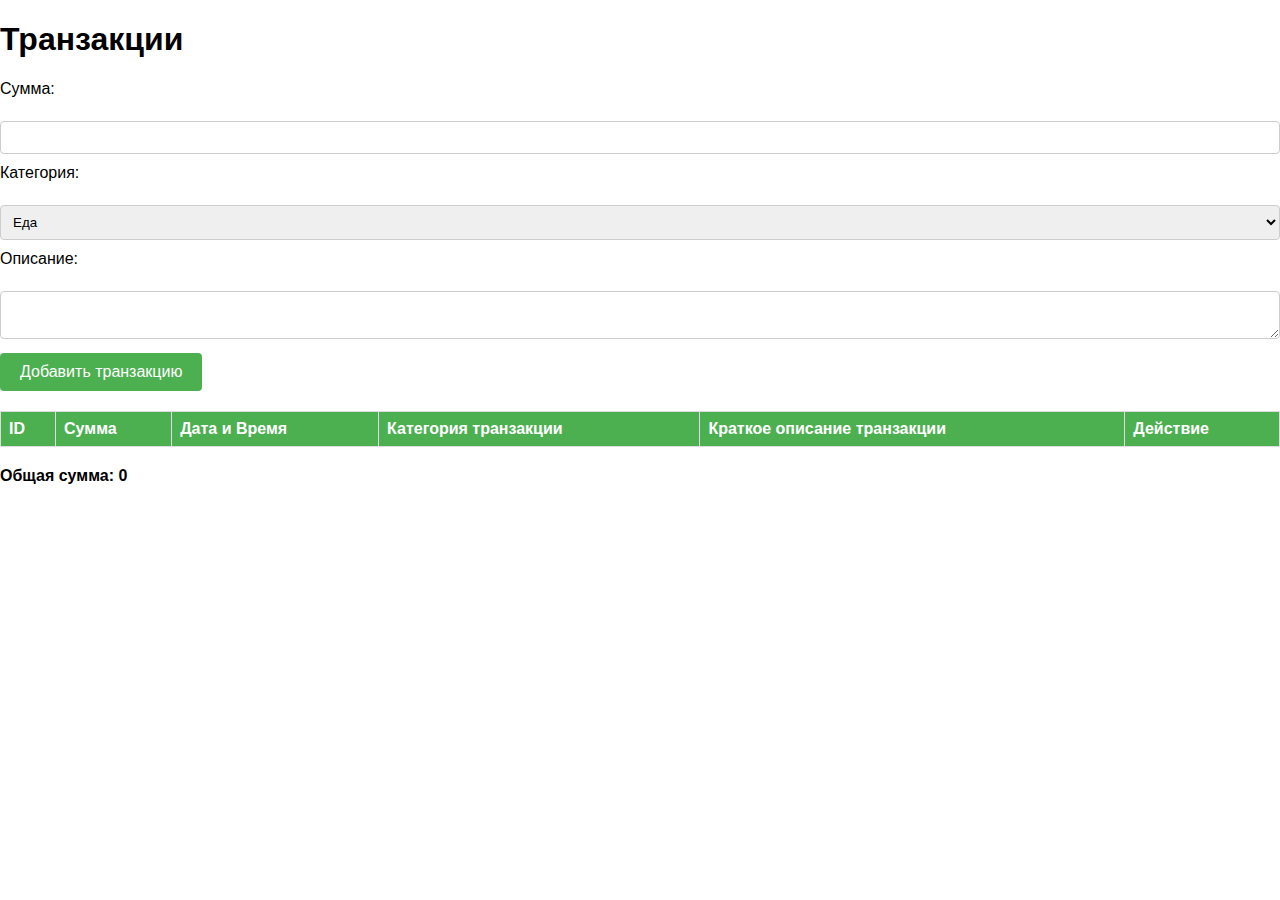
<file: Lab_3/index.html>
<!DOCTYPE html>
<html lang="ru">
<head>
    <meta charset="UTF-8">
    <meta name="viewport" content="width=device-width, initial-scale=1.0">
    <title>Транзакции</title>
    <style>
        body {
            font-family: Arial, sans-serif;
            margin: 0;
            padding: 0;
            box-sizing: border-box;
        }
        form {
            margin-bottom: 20px;
        }
        label {
            display: block;
            margin-bottom: 5px;
        }
        input[type="number"],
        select,
        textarea {
            width: 100%;
            padding: 8px;
            margin-bottom: 10px;
            border: 1px solid #ccc;
            border-radius: 4px;
            box-sizing: border-box;
        }
        button {
            background-color: #4CAF50;
            color: white;
            padding: 10px 20px;
            border: none;
            border-radius: 4px;
            cursor: pointer;
            font-size: 16px;
        }
        button:hover {
            background-color: #45a049;
        }
        table {
            width: 100%;
            border-collapse: collapse;
            margin-bottom: 20px;
        }
        th, td {
            border: 1px solid #ddd;
            padding: 8px;
            text-align: left;
        }
        th {
            background-color: #4CAF50;
            color: white;
        }
        tr:nth-child(even) {
            background-color: #f2f2f2;
        }
        #totalAmount {
            margin-bottom: 20px;
            font-weight: bold;
        }
        #info {
            font-style: italic;
        }
    </style>
</head>
<body>
    <h1>Транзакции</h1>

    <form id="transactionForm">
        <label for="amount">Сумма:</label><br>
        <input type="number" id="amount" name="amount"><br>
        <label for="category">Категория:</label><br>
        <select id="category" name="category">
            <option value="food">Еда</option>
            <option value="clothes">Одежда</option>
            <option value="cars">Транспорт</option>
        </select><br>
        <label for="description">Описание:</label><br>
        <textarea id="description" name="description"></textarea><br>
        <button type="button" id="addTransactionBtn">Добавить транзакцию</button>
    </form>

    <table id="transactionsTable">
        <thead>
            <tr>
                <th>ID</th>
                <th>Сумма</th>
                <th>Дата и Время</th>
                <th>Категория транзакции</th>
                <th>Краткое описание транзакции</th>
                <th>Действие</th>
            </tr>
        </thead>
        <tbody>
            <!-- Транзакции будут добавляться сюда -->
        </tbody>
    </table>

    <div id="totalAmount">Общая сумма: 0</div>

    <p id="info"></p>

    <script type="module" src="script/script.js"></script>
</body>
</html>
</file>
